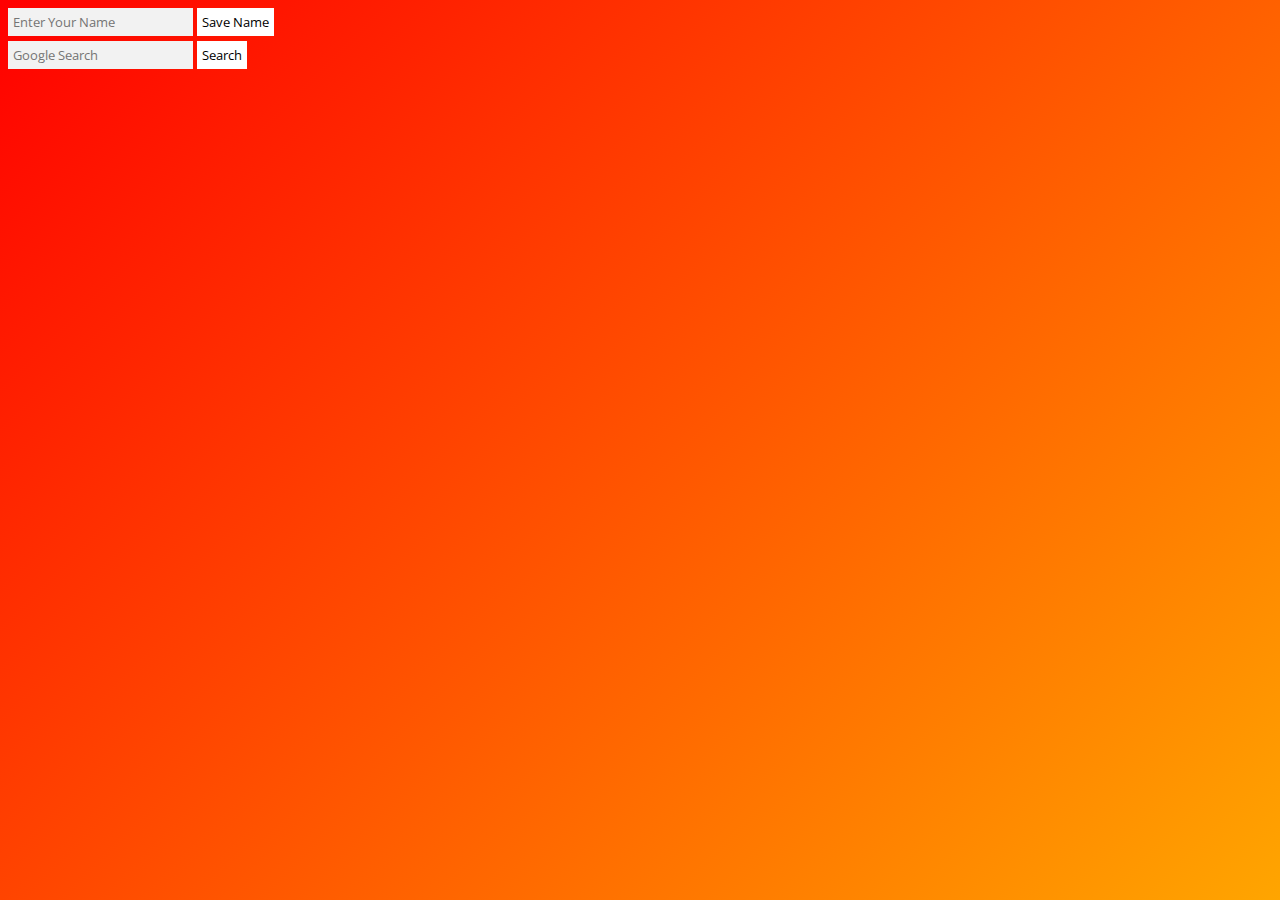
<file: index.html>
<!DOCTYPE html>
<html lang="en">
    <head>
        <meta charset="UTF-8">
        <link rel="shortcut icon" href="favicon.png">
        <script src="generalFunctions.js" type="text/javascript"></script>
        <script src="https://momentjs.com/downloads/moment-with-locales.min.js" type="text/javascript"></script>
        <script src="setup.js" type="text/javascript"></script>
        <script src="functions.js" type="text/javascript"></script>
        <link rel="stylesheet" href="main.css" type="text/css">
        <title>uniTab</title>
    </head>
    <body>
        <div id="setup">
            <div hidden id="setup-name">
                <input type="text" placeholder="Enter Your Name" id="userName">
                <input type="button" value="Save Name" id="button-SaveName">
            </div>
        </div>
        <input type="text" placeholder="Google Search" id="googleSearch">
        <input type="button" value="Search" id="button-Search">
        <div id="center">
            <p id="greeting" oncontextmenu="setup.saveName(prompt('Enter a new name.')); return false;"></p>
            <p id="clockText" class="timeDateText"></p>
            <p id="dateText" class="timeDateText"></p>
        </div>
    </body>
    <script src="init.js" type="text/javascript"></script>
</html>
</file>
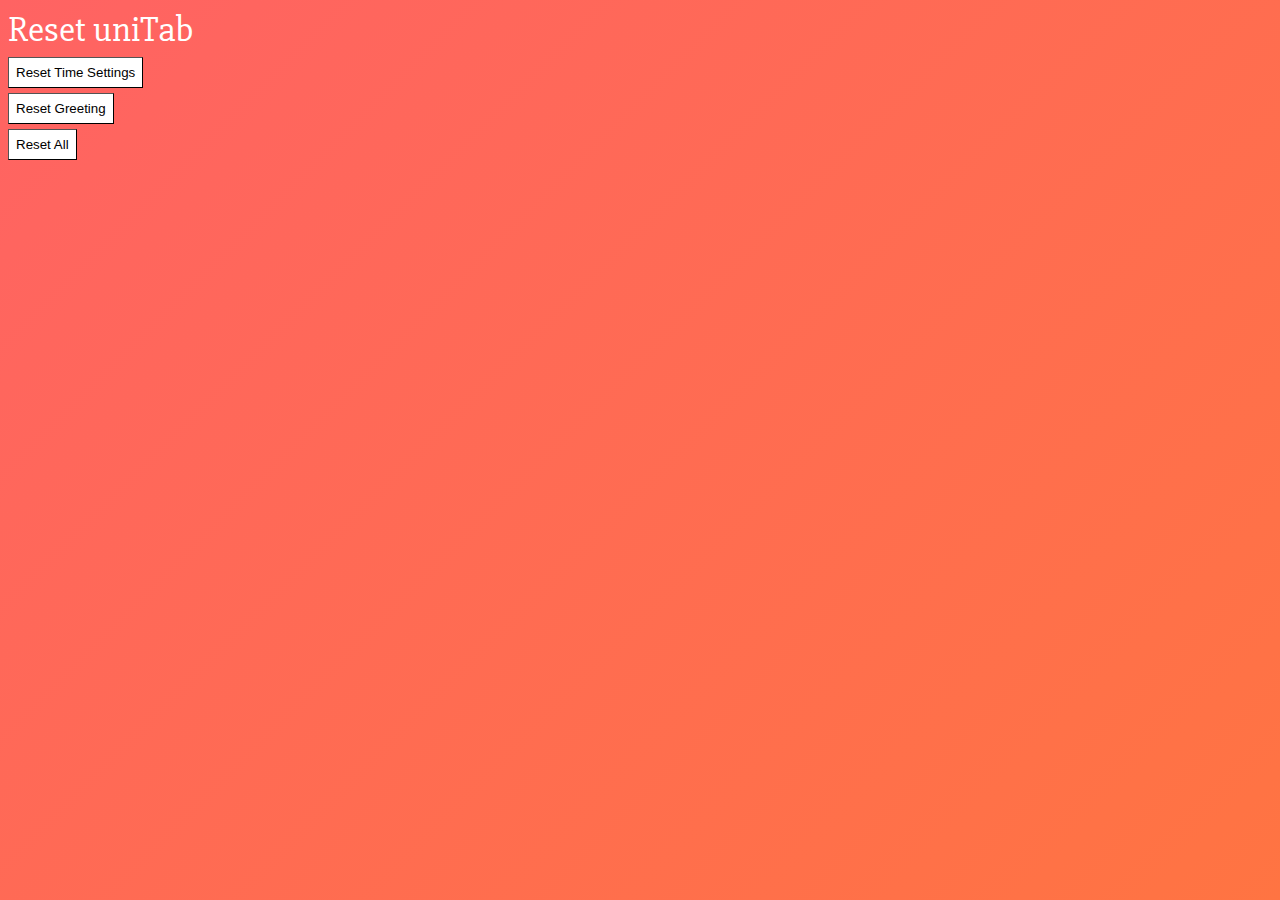
<file: reset.html>
<!DOCTYPE html>
<html>
    <head>
        <meta charset="UTF-8">
        <link rel="shortcut icon" href="/favicon.png">
        <title>Reset | uniTab</title>
        <style>
            @import url('https://fonts.googleapis.com/css?family=Slabo+27px');
            @keyframes initTextShift {
                100% {
                    color: rgb(255, 99, 43);
                }
            }
            @keyframes redShift {
                0% {
                    color: rgb(255, 99, 43);
                }
                100% {
                    background-color: rgb(255, 127, 127);
                    color: white;
                }
            }
            html {
                font-family: 'Slabo 27px';
                color: white;
                min-height: 100%;
                background: linear-gradient(135deg, rgb(255, 99, 99) 0%, rgb(255, 116, 66) 100%)
            }
            input[type=button] {
                margin-bottom: 5px;
                padding: 7px;
                animation: initTextShift forwards;
                animation-duration: 3s;
                border-width: 1px;
                background-color: white;
                cursor: pointer;
            }
            input[type=button]:hover {
                animation: redShift forwards;
                animation-duration: 3s;
            }
            .title {
                font-size: 36px;
                margin-top: 0px;
                margin-bottom: 5px;
            }
        </style>
    </head>
    <body>
        <p class="title">Reset uniTab</p>
        <input type="button" value="Reset Time Settings" onclick="clockReset(false)"><br>
        <input type="button" value="Reset Greeting" onclick="nameReset(false)"><br>
        <input type="button" value="Reset All" onclick="resetAll()">
    </body>
    <script src="config.js"></script>
</html>
</file>
<file: main.css>
@import url('https://fonts.googleapis.com/css?family=Open+Sans&subset=latin-ext');
html {
    min-height: 100%;
    background: linear-gradient(135deg, red 0%, orange 100%);
    font-family: 'Open Sans';
}
input {
    font-family: inherit;
}
input[type=text] {
    border-width: 0px;
    padding: 5px;
    background-color: #f2f2f2;
}
input[type=button]{
    border-width: 0px;
    background-color: white;
    padding: 5px;
    cursor: pointer;
}
.timeDateText {
    font-size: 45px;
    margin: 0px;
}
#setup {
    margin-bottom: 5px;
}
#center {
    position: absolute;
    left: 50%;
    top: 50%;
    -webkit-transform: translate(-50%, -50%);
    transform: translate(-50%, -50%);
    text-align: center;
    color: white;
    z-index: 1;
    width: 100%;
}
#greeting {
    font-size: 60px;
    margin-bottom: 15px;
}
</file>
